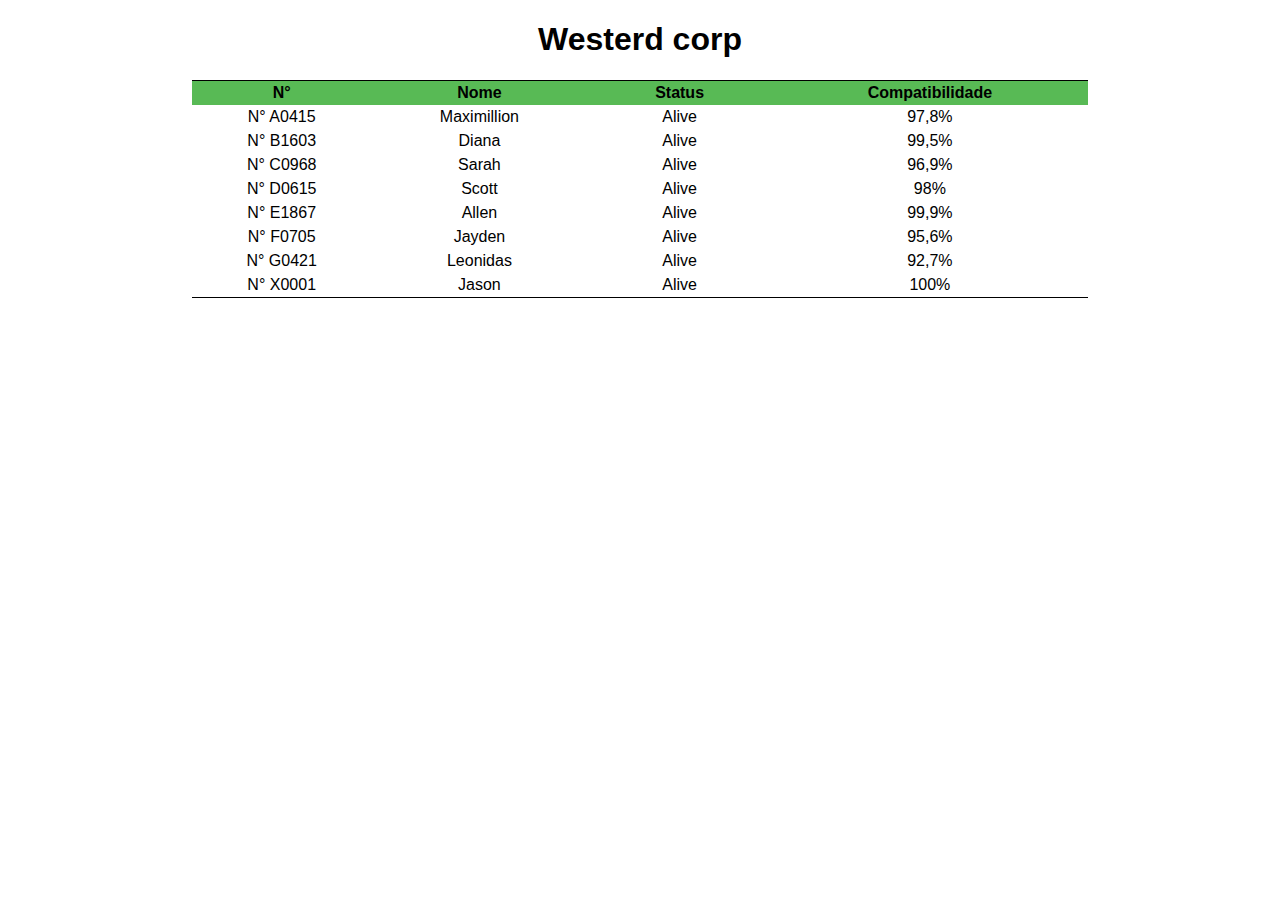
<file: index.html>
<!DOCTYPE html>
<html lang="en">

<head>
    <meta charset="UTF-8">
    <meta name="viewport" content="width=device-width, initial-scale=1.0">
    <title>7 pecados capitais</title>

    <link rel="stylesheet" href="src/css/reset.css">
    <link rel="stylesheet" href="src/css/style.css">
    <link rel="stylesheet" href="responsivo.css">

    <link rel="preconnect" href="https://fonts.googleapis.com">
    <link rel="preconnect" href="https://fonts.gstatic.com" crossorigin>
    <link href="https://fonts.googleapis.com/css2?family=Roboto+Flex:opsz,wght@8..144,400;8..144,700&display=swap"
        rel="stylesheet">
</head>

<body>
    <main>
        <header>
            <h1>Westerd corp</h1>
        </header>
        <div id="abrir-modal" class="modal">
            <div class="container">
                <a href="#" class="closeB selecionado">X</a>
                <img src="src/imagens/avareza.jpeg" alt="">
                <div class="descricao">
                    <ul class="list-card">
                        <li>Nome: Maximillion Lander </li>
                        <li>Data de nascimento: 14.02.2001</li>
                        <li>Sexo: Masculino </li>
                    </ul>
                    <p>
                        Garoto de estrutura baixa com um forte apego á seus amigos. Max, como é chamado por todos, não
                        aparenta ter muita gana, mas seu DNA foi o mais compativel com o da best avritiae.
                    </p>
                </div>
            </div>
        </div>
        <div id="abrir-modal1" class="modal">
            <div class="container">
                <a href="#" class="closeB ">X</a>
                <img src="src/imagens/gula.jpeg" alt="">
                <div class="descricao">
                    <ul class="list-card">
                        <li>Nome: Diana Violet </li>
                        <li>Data de nascimento: 06.06.1999</li>
                        <li>Sexo: Feminino</li>
                    </ul>
                    <p>
                        Diana tem uma fome inexplicável por conhecimento, apesar de ser só uma criança com um
                        temperamento
                        muito forte, suas atitudes se espelham nas dos mais velhos a sua volta.
                    </p>
                </div>
            </div>
           
        </div>
        <div id="abrir-modal2" class="modal">
            <div class="container">
                <a href="#" class="closeB ">X</a>
                <img src="src/imagens/inveja.jpeg" alt="">
                <div class="descricao">
                    <ul class="list-card">
                        <li>Nome: Sarah Heseinberg </li>
                        <li>Data de nascimento: 08.03.2001 </li>
                        <li>Sexo: Feminino </li>
                    </ul>
                    <p class="descricao">
                        Sarah é a mais amigável dos 7, mesmo sendo uma criança ela age como "mãe" do grupo.
                    </p>
                </div>
            </div>
           
        </div>
        <div id="abrir-modal3" class="modal ">
            <div class="container">
                <a href="#" class="closeB ">X</a>
                <img src="src/imagens/luxuria.jpeg" alt="">
                <div class="descricao">
                    <ul class="list-card">
                        <li>Nome: Scott Yukimura </li>
                        <li>Data de nascimento: 31.01.2002 </li>
                        <li>Sexo: Masculino </li>
                    </ul>
                    <p class="descricao">
                        Retraído e calado, Scott é o mais novo, com uma mente brilhante e muito esperto para uma
                        criança da sua idade. Por alguma razão que ainda não temos certeza, ele é a "cola" do grupo.
                    </p>
                </div>
            </div>
           
        </div>
        <div id="abrir-modal4" class="modal ">
            <div class="container">
                <a href="#" class="closeB ">X</a>
                <img src="src/imagens/ira.jpeg" alt="">
                <div class="descricao">
                    <ul class="list-card">
                        <li>Nome: Allen Racnela </li>
                        <li>Data de nascimento: 30.10.2002</li>
                        <li>Sexo:Feminino </li>
                    </ul>
                    <p class="descricao">
                        Allen é muito mais do que aparenta, tímida e medrosa. Sua conduta muda totalmente quando é
                        pressionada, teremos que trabalhar muito para transforma-la em uma lider.
                    </p>
                </div>
            </div>
           
        </div>
        <div id="abrir-modal5" class="modal ">
            <div class="container">
                <a href="#" class="closeB ">X</a>
                <img src="src/imagens/preguiça.jpeg" alt="">
                <div class="descricao">
                    <ul class="list-card">
                        <li>Nome: Jayden Kaiser </li>
                        <li>Data de nascimento: 09.02.2000 </li>
                        <li>Sexo: Masculino </li>
                    </ul>
                    <p class="descricao">
                        Jayden é gentil e o mais facíl de se lidar. Ele tem o que é preciso para está aqui.
                    </p>
                </div>
            </div>
            
        </div>
        <div id="abrir-modal6" class="modal ">
            <div class="container">
                <a href="#" class="closeB ">X</a>
                <img src="src/imagens/orgulho (1).jpeg" class="leo-img" alt="">
                <div class="descricao">
                    <ul class="list-card">
                        <li>Nome: Leonidas Oliver </li>
                        <li>Data de nascimento:27.12.2000 </li>
                        <li>Sexo: Masculino </li>
                    </ul>
                    <p>
                        Leonidas odeia o próprio nome, por isso o chamam de Leo. Teimoso e se acha a razão em pessoa. A
                        melhor escolha em questão de personalidade.
                    </p>
                </div>
            </div>
            
        </div>
        <div id="abrir-modal7" class="modal ">
            <div class="container">
                <a href="#" class="closeB ">X</a>
                <img src="src/imagens/icon.png" alt="">
                <div class="descricao">
                    <ul class="list-card">
                        <li>Nome: Jason Westerd</li>
                        <li>Data de nascimento: 19.09.1998</li>
                        <li>Sexo: Masculino </li>
                    </ul>
                    <p class="descricao">
                        O filho do ciéntista chefe foi escolhido para ser o elo dos experimentos.
                    </p>
                </div>
            </div>
        </div>

        <table id="tabela">
            <thead>
                <th>N°</th>
                <th>Nome</th>
                <th>Status</th>
                <th>Compatibilidade</th>
            </thead>
            <tbody>
                <tr class="linha">
                    <td>N° A0415</td>
                    <td><a href="#abrir-modal" class="link ">Maximillion</td>
                    <td>Alive</td>
                    <td>97,8%</td>
                </tr>
                <tr class="linha">
                    <td>N° B1603</td>
                    <td><a href="#abrir-modal1" class="link">Diana</a></td>
                    <td>Alive</td>
                    <td>99,5%</td>
                </tr>
                <tr class="linha">
                    <td>N° C0968</td>
                    <td><a href="#abrir-modal2" class="link ">Sarah</a></td>
                    <td>Alive</td>
                    <td>96,9%</td>
                </tr>
                <tr class="linha">
                    <td>N° D0615</td>
                    <td><a href="#abrir-modal3" class="link">Scott</a></td>
                    <td>Alive</td>
                    <td>98%</td>
                </tr>
                <tr class="linha">
                    <td>N° E1867</td>
                    <td><a href="#abrir-modal4" class="link">Allen</a></td>
                    <td>Alive</td>
                    <td>99,9%</td>
                </tr>
                <tr class="linha">
                    <td>N° F0705</td>
                    <td><a href="#abrir-modal5" class="link">Jayden</a></td>
                    <td>Alive</td>
                    <td>95,6%</td>
                </tr>
                <tr class="linha">
                    <td>N° G0421</td>
                    <td><a href="#abrir-modal6" class="link">Leonidas</a></td>
                    <td>Alive</td>
                    <td>92,7%</td>
                </tr>
                <tr class="linha">
                    <td>N° X0001</td>
                    <td> <a href="#abrir-modal7" class="link">Jason</a></td>
                    <td>Alive</td>
                    <td>100%</td>
                </tr>
            </tbody>
        </table>
    </main>
   
</body>

</html>
</file>
<file: src/css/style.css>
body {
    margin: 0;
    padding: 0;
    background: none;
    font-family: Arial, Helvetica, sans-serif;
}

h1 {
    text-align: center;
}

table {
    border-collapse: collapse;
    width: 70vw;
    margin: auto;
    border-bottom: 1px solid;
    border-top: 1px solid;
    position: relative;

}

th {
    width: 70px;
    background-color: rgb(88, 186, 85);
    padding: 2px;
}

tr :not(:first-child) {
    padding: 3px;
}

td {
    text-align: center;
}

a {
    text-decoration: none;
    color: black;
    cursor: pointer;
    transition: 0.2s;
    border-radius: 5px;
    padding: 2px;
}

a:hover {
    background-color: rgb(12, 201, 91);
}


.descricao {
    padding-left: 25px;
    font-family: "Roboto flex", sans-serif;
    font-size: 20px;
    font-weight: 600;
}

.descricao>p {
    padding: 0;
  
    font-weight: 500;
}

img {
    max-width: 200px;
    max-height: 250px;
    border-radius: 7px;
}



.closeB:hover {
    background-color: #c01919;
}

.modal{
    position: fixed;
    top: 0;
    right: 0;
    bottom: 0;
    left: 0;
    transition:4px;
    background-color: rgba(128, 128, 128, 0.523);
    opacity: 0;
    pointer-events: none;
    z-index: 9999;
}

.modal:target {
    display: block;
    opacity:1 ;
    pointer-events: fill;
}

.modal .container {
    display: flex;
    padding: 10px;
    border-radius: 8px;
    width: 60%;
    position: relative;
    margin: 10% auto;
    background-color: #fff;
}


.closeB {
    background-color: rgb(64, 61, 61);
    color: #fff;
    width: 24px;
    text-align: center;
    line-height: 25px;
    border-radius: 8px;
    font-weight: 600;
    position: absolute;
    right: -10px;
    top: -5px;
    line-height: 25px;
    transition: 0.2s;
}
</file>
<file: responsivo.css>
@media (max-width:650px ) {

    img{
        width:100%;
        height:97%;
        margin: auto;
    }

    .modal .container{
        height: 90%;
        display: flex;
        flex-wrap: wrap;
        align-items: center;
        margin: 20px auto;
    }

    .descricao {
        font-size: 16px;
    }
}

@media (max-width:325px) {

    .modal .container{
        width: 70%;
    }

    .modal img {
        margin:0 10px;
    }
}
</file>
